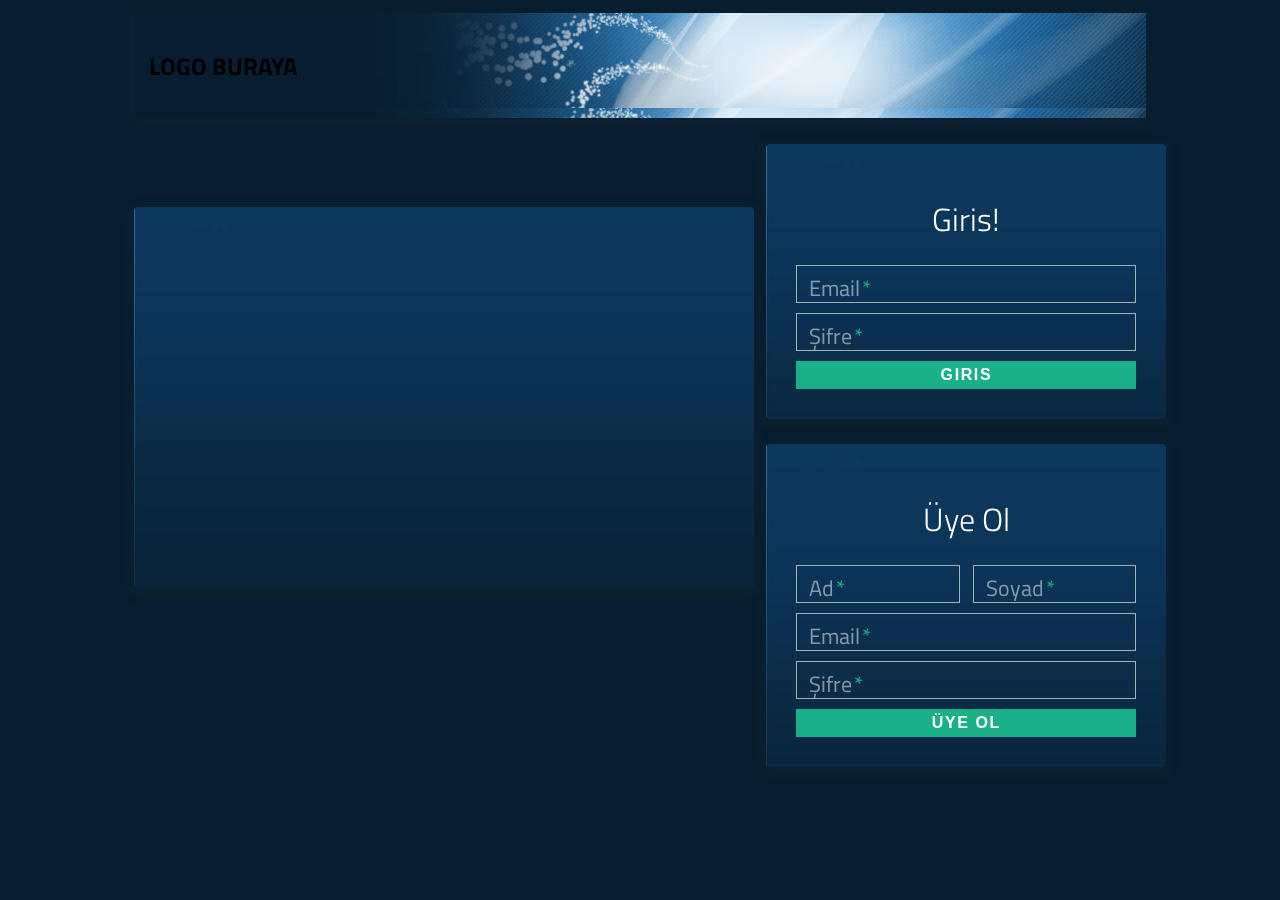
<file: login.html>
﻿<!DOCTYPE html>
<html >
<head>
  <meta charset="UTF-8">
  <title>Sign-Up/Login Form</title>
  <link href='https://fonts.googleapis.com/css?family=Titillium+Web:400,300,600' rel='stylesheet' type='text/css'>
  <link rel="stylesheet" href="css/login.css">
</head>

<body>
<div class="logo">

<h2>LOGO BURAYA</h2>
</div>


<div class="video">
		<iframe width="560" height="315" src="https://www.youtube.com/embed/gyy9kG0IKOc" frameborder="0" allowfullscreen></iframe>		
		</div>
<div class="content">
<div class="form">
      <div class="tab-content"> 
        <div>   
          <h1>Giris!</h1>          
          <form action="/" method="post">          
            <div class="field-wrap">
            <label>
              Email<span class="req">*</span>
            </label>
            <input type="email"required autocomplete="off"/>
          </div>          
          <div class="field-wrap">
            <label>
              Şifre<span class="req">*</span>
            </label>
            <input type="password"required autocomplete="off"/>
          </div>
          <button class="button button-block"/>Giris</button>          
          </form>
        </div>        
      </div><!-- tab-content -->
    </div>
    <div class="form">    
        <div>
			<h1>Üye Ol</h1>
			<form action="/" method="post">
				<div class="top-row">
					<div class="field-wrap">
						<label>Ad<span class="req">*</span> </label>
						<input type="text" required autocomplete="off" /> </div>
					<div class="field-wrap">
						<label>Soyad<span class="req">*</span> </label>
						<input type="text"required autocomplete="off"/> </div>
				</div>
				<div class="field-wrap">
					<label>Email<span class="req">*</span> </label>
					<input type="email"required autocomplete="off"/> </div>
				<div class="field-wrap">
					<label>Şifre<span class="req">*</span> </label>
					<input type="password"required autocomplete="off"/> </div>
				<button type="submit" class="button button-block"/>Üye Ol
				</button>
			</form>
		</div>
		</div> <!-- /form -->
</div>

		
  
  <script src='https://cdnjs.cloudflare.com/ajax/libs/jquery/2.1.3/jquery.min.js'></script>

  <!--  <script src="js/index.js"></script>
-->
</body>
</html>
</file>
<file: css/login.css>
﻿*, *:before, *:after {
  box-sizing: border-box;
}

html {
  overflow-y: scroll;
}

body {
   background-color:#081E30; 
  font-family: 'Titillium Web', sans-serif;
}

a {
  text-decoration: none;
  color: #1ab188;
  -webkit-transition: .5s ease;
  transition: .5s ease;
}
a:hover {
  color: #179b77;
}
.content{
 
	
}

.logo{ 	
  margin-left:10%;
  margin-right:10%;
  background-image:url('../images/tooplate_body.jpg');
  padding: 15px; 
  margin-top:1%; 
 /* border-radius:1px;*/
  box-shadow: 0 4px 10px 4px rgba(19, 35, 47, 0.3);
	
}

.form {
 /* background: rgba(19, 35, 47, 0.9);*/
  background-image:url('../images/tooplate_main.jpg');
  padding: 30px;
  max-width: 400px;
  margin-left:60%;
  margin-top:2%;
  /*margin: 40px auto;*/
  border-radius: 4px;
  box-shadow: 0 4px 10px 4px rgba(19, 35, 47, 0.3); 
}

.video{
  float:left;	
  margin-left:10%;
   background-image:url('../images/tooplate_main.jpg');
  padding: 30px; 
  margin-top:7%; 
  border-radius: 4px;
  box-shadow: 0 4px 10px 4px rgba(19, 35, 47, 0.3);

}

.tab-group {
  list-style: none;
  padding: 0;
  margin: 0 0 10px 0;
}
.tab-group:after {
  content: "";
  display: table;
  clear: both;
}
.tab-group li a {
  display: block;
  text-decoration: none;
  padding: 5px;
  background: rgba(160, 179, 176, 0.25);
  color: #a0b3b0;
  font-size: 20px;
  float: left;
  width: 50%;
  text-align: center;
  cursor: pointer;
  -webkit-transition: .5s ease;
  transition: .5s ease;
}	
.tab-group li a:hover {
  background: #179b77;
  color: #ffffff;
}
.tab-group .active a {
  background: #1ab188;
  color: #ffffff;
}

/*.tab-content > div:last-child {
  display: none;
}
*/
h1 {
  text-align: center;
  color: #ffffff;
  font-weight: 300;  
}

label {
  position: absolute;
  -webkit-transform: translateY(6px);
          transform: translateY(6px);
  left: 13px;
  color: rgba(255, 255, 255, 0.5);
  -webkit-transition: all 0.25s ease;
  transition: all 0.25s ease;
  -webkit-backface-visibility: hidden;
  pointer-events: none;
  font-size: 22px;
}
label .req {
  margin: 2px;
  color: #1ab188;
}

label.active {
  -webkit-transform: translateY(50px);
          transform: translateY(50px);
  left: 2px;
  font-size: 14px;
}
label.active .req {
  opacity: 0;
}

label.highlight {
  color: #ffffff;
}

input, textarea {
  font-size: 22px;
  display: block;
  width: 100%;
  height: 100%;
  padding: 5px 5px;
  background: none;
  background-image: none;
  border: 1px solid #a0b3b0;
  color: #ffffff;
  border-radius: 0;
  -webkit-transition: border-color .25s ease, box-shadow .25s ease;
  transition: border-color .25s ease, box-shadow .25s ease;
}
input:focus, textarea:focus {
  outline: 0;
  border-color: #1ab188;
}

textarea {
  border: 2px solid #a0b3b0;
  resize: vertical;
}

.field-wrap {
  position: relative;
  margin-bottom: 10px;
}

.top-row:after {
  content: "";
  display: table;
  clear: both;
}
.top-row > div {
  float: left;
  width: 48%;
  margin-right: 4%;
}
.top-row > div:last-child {
  margin: 0;
}

.button {
  border: 0;
  outline: none;
  border-radius: 0;
  padding: 5px 0;
  font-size: 1rem;
  font-weight: 600;
  text-transform: uppercase;
  letter-spacing: .1em;
  background: #1ab188;
  color: #ffffff;
  -webkit-transition: all 0.5s ease;
  transition: all 0.5s ease;
  -webkit-appearance: none;
}
.button:hover, .button:focus {
  background: #179b77;
}

.button-block {
  display: block;
  width: 100%;
}

.forgot {
  margin-top: -20px;
  text-align: right;
}

@media screen and (max-width:1024px) {
  .video{
    display:none;
  }
  .form {
 /* background: rgba(19, 35, 47, 0.9);*/
  background-color:green;
  padding: 30px;
  max-width: 400px; 
  margin-top:2%;
  margin: 40px auto;
  border-radius: 4px;
  box-shadow: 0 4px 10px 4px rgba(19, 35, 47, 0.3); 
}


}
</file>
